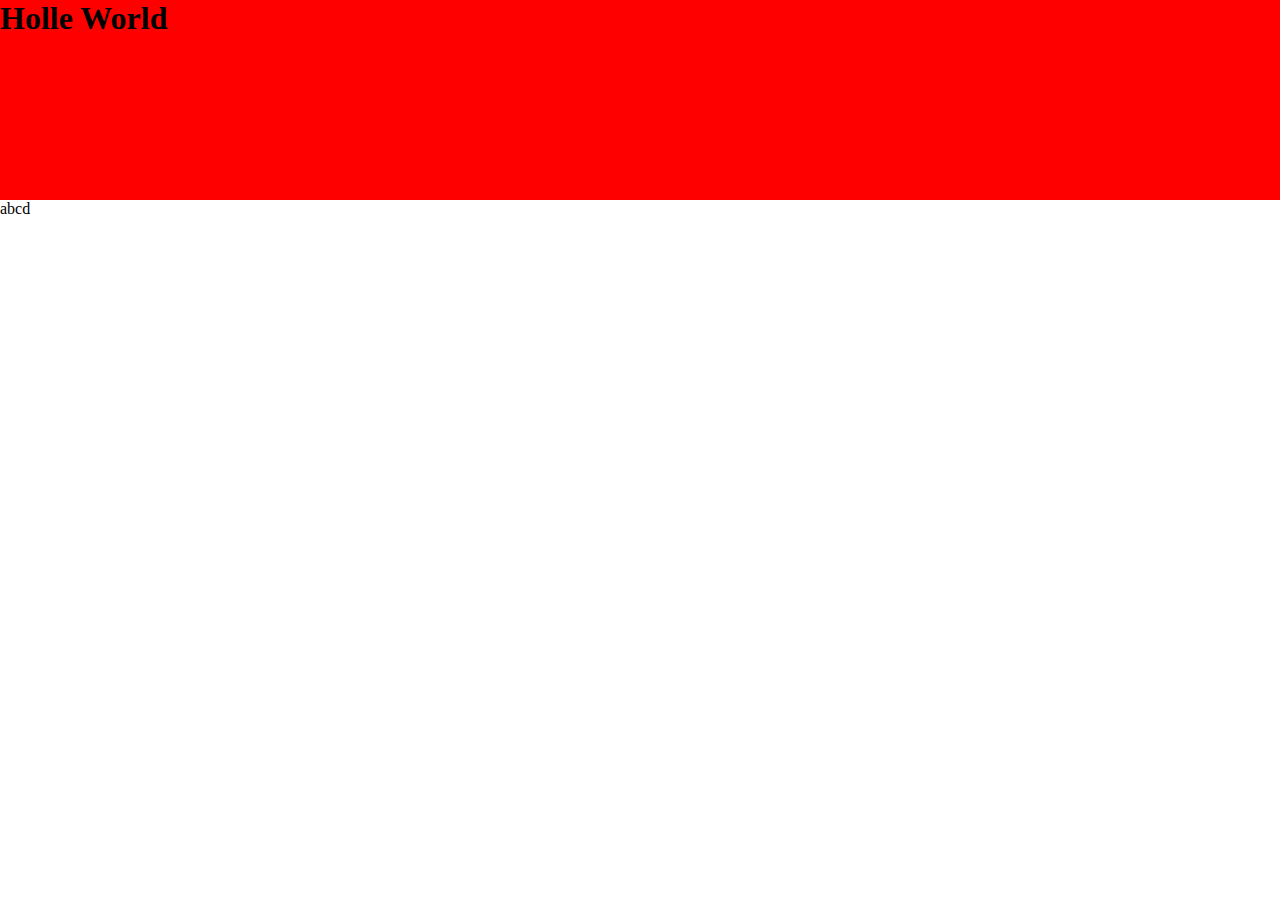
<file: one/index.html>
<!DOCTYPE html>
<html lang="zh-CN">

<head>
    <meta charset="UTF-8">
    <meta http-equiv="X-UA-Compatible" content="IE=edge">
    <meta name="viewport" content="width=device-width, initial-scale=1.0">
    <title>Document</title>
    <link rel="stylesheet" href="./index.css">
    <script src="./index.js"></script>
</head>

<body>
    <div>
        <h1>Holle World</h1>
    </div>
    <span>abcd</span>
    
</body>

</html>
</file>
<file: one/index.css>
*{
    margin: 0;
    padding: 0;
}
div {
    height: 200px;
    background-color: red;
}
</file>
